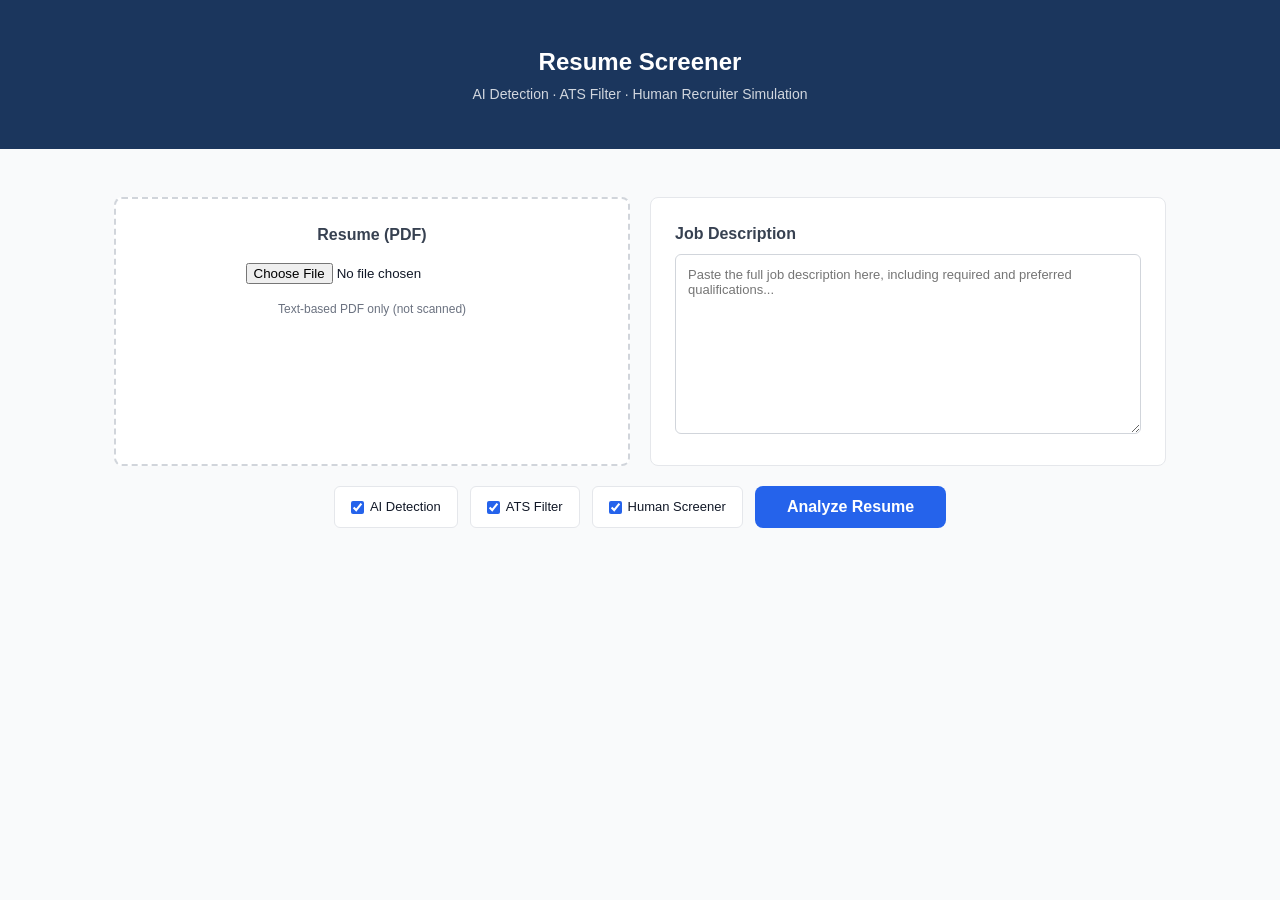
<file: tools/resume-screener/templates/index.html>
<!DOCTYPE html>
<html lang="en">
<head>
    <meta charset="UTF-8">
    <meta name="viewport" content="width=device-width, initial-scale=1.0">
    <title>Resume Screener</title>
    <style>
        :root {
            --navy: #1B365D;
            --blue: #2563eb;
            --green: #16a34a;
            --yellow: #d97706;
            --red: #dc2626;
            --gray-50: #f9fafb;
            --gray-100: #f3f4f6;
            --gray-200: #e5e7eb;
            --gray-300: #d1d5db;
            --gray-500: #6b7280;
            --gray-700: #374151;
            --gray-900: #111827;
        }

        * { box-sizing: border-box; margin: 0; padding: 0; }

        body {
            font-family: -apple-system, BlinkMacSystemFont, 'Segoe UI', Roboto, sans-serif;
            background: var(--gray-50);
            color: var(--gray-900);
            line-height: 1.5;
        }

        .container {
            max-width: 1100px;
            margin: 0 auto;
            padding: 24px;
        }

        header {
            background: var(--navy);
            color: white;
            padding: 20px 0;
            margin-bottom: 24px;
        }

        header h1 {
            font-size: 24px;
            font-weight: 700;
            text-align: center;
        }

        header p {
            text-align: center;
            opacity: 0.8;
            font-size: 14px;
            margin-top: 4px;
        }

        .upload-section {
            display: grid;
            grid-template-columns: 1fr 1fr;
            gap: 20px;
            margin-bottom: 20px;
        }

        .upload-card {
            background: white;
            border: 2px dashed var(--gray-300);
            border-radius: 8px;
            padding: 24px;
            text-align: center;
            transition: border-color 0.2s;
        }

        .upload-card:hover { border-color: var(--blue); }
        .upload-card.has-file { border-color: var(--green); border-style: solid; }

        .upload-card label {
            display: block;
            font-weight: 600;
            margin-bottom: 8px;
            color: var(--gray-700);
        }

        .upload-card input[type="file"] { margin: 8px 0; }

        .jd-input {
            background: white;
            border-radius: 8px;
            padding: 24px;
            border: 1px solid var(--gray-200);
        }

        .jd-input label {
            display: block;
            font-weight: 600;
            margin-bottom: 8px;
            color: var(--gray-700);
        }

        .jd-input textarea {
            width: 100%;
            height: 180px;
            border: 1px solid var(--gray-300);
            border-radius: 6px;
            padding: 12px;
            font-family: inherit;
            font-size: 13px;
            resize: vertical;
        }

        .jd-input textarea:focus {
            outline: none;
            border-color: var(--blue);
            box-shadow: 0 0 0 3px rgba(37, 99, 235, 0.1);
        }

        .controls {
            display: flex;
            gap: 12px;
            justify-content: center;
            margin-bottom: 32px;
            flex-wrap: wrap;
        }

        .check-toggle {
            display: flex;
            align-items: center;
            gap: 6px;
            background: white;
            border: 1px solid var(--gray-200);
            border-radius: 6px;
            padding: 8px 16px;
            cursor: pointer;
            font-size: 13px;
        }

        .check-toggle input { accent-color: var(--blue); }

        .btn {
            background: var(--blue);
            color: white;
            border: none;
            border-radius: 8px;
            padding: 12px 32px;
            font-size: 16px;
            font-weight: 600;
            cursor: pointer;
            transition: background 0.2s;
        }

        .btn:hover { background: #1d4ed8; }
        .btn:disabled { background: var(--gray-300); cursor: not-allowed; }

        .loading {
            text-align: center;
            padding: 40px;
            display: none;
        }

        .loading.active { display: block; }

        .spinner {
            width: 40px; height: 40px;
            border: 4px solid var(--gray-200);
            border-top: 4px solid var(--blue);
            border-radius: 50%;
            animation: spin 0.8s linear infinite;
            margin: 0 auto 12px;
        }

        @keyframes spin { to { transform: rotate(360deg); } }

        /* ─── Results ──────────────────────────────── */

        .results { display: none; }
        .results.active { display: block; }

        .result-section {
            background: white;
            border-radius: 8px;
            border: 1px solid var(--gray-200);
            margin-bottom: 20px;
            overflow: hidden;
        }

        .result-header {
            display: flex;
            justify-content: space-between;
            align-items: center;
            padding: 16px 20px;
            cursor: pointer;
            user-select: none;
        }

        .result-header h2 {
            font-size: 16px;
            display: flex;
            align-items: center;
            gap: 10px;
        }

        .score-badge {
            display: inline-flex;
            align-items: center;
            justify-content: center;
            width: 56px;
            height: 56px;
            border-radius: 50%;
            font-size: 18px;
            font-weight: 700;
            color: white;
        }

        .score-badge.pass { background: var(--green); }
        .score-badge.warning { background: var(--yellow); }
        .score-badge.fail { background: var(--red); }

        .verdict {
            font-size: 13px;
            padding: 8px 16px;
            border-radius: 4px;
            font-weight: 500;
        }

        .verdict.pass { background: #dcfce7; color: #166534; }
        .verdict.warning { background: #fef3c7; color: #92400e; }
        .verdict.fail { background: #fee2e2; color: #991b1b; }

        .result-body {
            padding: 0 20px 20px;
        }

        .check-row {
            display: grid;
            grid-template-columns: 200px 60px 1fr;
            gap: 12px;
            padding: 10px 0;
            border-bottom: 1px solid var(--gray-100);
            align-items: start;
        }

        .check-row:last-child { border-bottom: none; }

        .check-name {
            font-weight: 600;
            font-size: 13px;
            color: var(--gray-700);
        }

        .check-score {
            font-weight: 700;
            font-size: 14px;
            text-align: center;
        }

        .check-score.high { color: var(--green); }
        .check-score.mid { color: var(--yellow); }
        .check-score.low { color: var(--red); }

        .check-detail {
            font-size: 13px;
            color: var(--gray-500);
        }

        .keyword-tags {
            display: flex;
            flex-wrap: wrap;
            gap: 4px;
            margin-top: 6px;
        }

        .tag {
            font-size: 11px;
            padding: 2px 8px;
            border-radius: 3px;
            font-family: monospace;
        }

        .tag.matched { background: #dcfce7; color: #166534; }
        .tag.missing { background: #fee2e2; color: #991b1b; }

        .flags-list {
            margin-top: 6px;
            padding-left: 16px;
        }

        .flags-list li {
            font-size: 12px;
            color: var(--red);
            margin-bottom: 4px;
        }

        .examples {
            margin-top: 6px;
            font-size: 12px;
        }

        .examples .good { color: var(--green); }
        .examples .bad { color: var(--red); }

        @media (max-width: 768px) {
            .upload-section { grid-template-columns: 1fr; }
            .check-row { grid-template-columns: 1fr; }
        }
    </style>
</head>
<body>
    <header>
        <div class="container">
            <h1>Resume Screener</h1>
            <p>AI Detection &middot; ATS Filter &middot; Human Recruiter Simulation</p>
        </div>
    </header>

    <div class="container">
        <div class="upload-section">
            <div class="upload-card" id="resumeCard">
                <label>Resume (PDF)</label>
                <input type="file" id="resumeFile" accept=".pdf,.txt,.md" onchange="fileSelected(this, 'resumeCard')">
                <p style="font-size:12px;color:var(--gray-500);margin-top:8px">Text-based PDF only (not scanned)</p>
            </div>
            <div class="jd-input">
                <label>Job Description</label>
                <textarea id="jdText" placeholder="Paste the full job description here, including required and preferred qualifications..."></textarea>
            </div>
        </div>

        <div class="controls">
            <label class="check-toggle">
                <input type="checkbox" id="checkAI" checked> AI Detection
            </label>
            <label class="check-toggle">
                <input type="checkbox" id="checkATS" checked> ATS Filter
            </label>
            <label class="check-toggle">
                <input type="checkbox" id="checkHuman" checked> Human Screener
            </label>
            <button class="btn" id="analyzeBtn" onclick="analyze()">Analyze Resume</button>
        </div>

        <div class="loading" id="loading">
            <div class="spinner"></div>
            <p>Running screening checks...</p>
        </div>

        <div class="results" id="results"></div>
    </div>

    <script>
        function fileSelected(input, cardId) {
            const card = document.getElementById(cardId);
            if (input.files.length > 0) {
                card.classList.add('has-file');
                card.querySelector('label').textContent = '✓ ' + input.files[0].name;
            }
        }

        function getScoreClass(score) {
            if (score >= 75) return 'high';
            if (score >= 50) return 'mid';
            return 'low';
        }

        function getBadgeClass(score) {
            if (score >= 75) return 'pass';
            if (score >= 50) return 'warning';
            return 'fail';
        }

        async function analyze() {
            const resumeFile = document.getElementById('resumeFile').files[0];
            const jdText = document.getElementById('jdText').value;

            if (!resumeFile) { alert('Please upload a resume PDF'); return; }
            if (!jdText.trim()) { alert('Please paste a job description'); return; }

            const checks = [];
            if (document.getElementById('checkAI').checked) checks.push('ai');
            if (document.getElementById('checkATS').checked) checks.push('ats');
            if (document.getElementById('checkHuman').checked) checks.push('human');
            if (checks.length === 0) { alert('Select at least one check'); return; }

            // Show loading
            document.getElementById('loading').classList.add('active');
            document.getElementById('results').classList.remove('active');
            document.getElementById('analyzeBtn').disabled = true;

            const formData = new FormData();
            formData.append('resume', resumeFile);
            formData.append('job_description', jdText);
            formData.append('checks', checks.join(','));

            try {
                const resp = await fetch('/analyze', { method: 'POST', body: formData });
                const data = await resp.json();

                if (data.error) {
                    alert(data.error);
                    return;
                }

                renderResults(data);
            } catch (err) {
                alert('Error: ' + err.message);
            } finally {
                document.getElementById('loading').classList.remove('active');
                document.getElementById('analyzeBtn').disabled = false;
            }
        }

        function renderResults(data) {
            const resultsDiv = document.getElementById('results');
            let html = '';

            // AI Detection
            if (data.ai_detection) {
                html += renderSection('AI Detection', 'Will this resume be flagged as AI-generated?', data.ai_detection);
            }

            // ATS Filter
            if (data.ats_filter) {
                html += renderSection('ATS Filter', 'Will this resume pass automated screening?', data.ats_filter);
            }

            // Human Screener
            if (data.human_screener) {
                html += renderSection('Human Screener', 'Would a recruiter call for an interview?', data.human_screener);
            }

            resultsDiv.innerHTML = html;
            resultsDiv.classList.add('active');
            resultsDiv.scrollIntoView({ behavior: 'smooth' });
        }

        function renderSection(title, subtitle, result) {
            let checksHtml = '';

            for (const [key, check] of Object.entries(result.checks)) {
                const scoreClass = getScoreClass(check.score);
                let extraHtml = '';

                // Keyword match data
                if (check.match_data) {
                    const md = check.match_data;
                    extraHtml += '<div class="keyword-tags">';
                    if (md.required_matched) {
                        md.required_matched.forEach(k => {
                            extraHtml += `<span class="tag matched">${k}</span>`;
                        });
                    }
                    if (md.required_missing) {
                        md.required_missing.forEach(k => {
                            extraHtml += `<span class="tag missing">✗ ${k}</span>`;
                        });
                    }
                    extraHtml += '</div>';
                }

                // Red flags
                if (check.flags && check.flags.length > 0) {
                    extraHtml += '<ul class="flags-list">';
                    check.flags.forEach(f => {
                        extraHtml += `<li>${f}</li>`;
                    });
                    extraHtml += '</ul>';
                }

                // Bullet examples
                if (check.examples) {
                    const ex = check.examples;
                    extraHtml += '<div class="examples">';
                    if (ex.great_examples && ex.great_examples.length > 0) {
                        extraHtml += '<p class="good">Strong: "' + ex.great_examples[0] + '"</p>';
                    }
                    if (ex.weak_examples && ex.weak_examples.length > 0) {
                        extraHtml += '<p class="bad">Weak: "' + ex.weak_examples[0] + '"</p>';
                    }
                    extraHtml += '</div>';
                }

                checksHtml += `
                    <div class="check-row">
                        <div class="check-name">${check.name}</div>
                        <div class="check-score ${scoreClass}">${check.score}%</div>
                        <div>
                            <div class="check-detail">${check.detail}</div>
                            ${extraHtml}
                        </div>
                    </div>
                `;
            }

            return `
                <div class="result-section">
                    <div class="result-header" onclick="this.parentElement.querySelector('.result-body').classList.toggle('collapsed')">
                        <h2>
                            <span class="score-badge ${getBadgeClass(result.overall_score)}">${result.overall_score}%</span>
                            <span>
                                ${title}
                                <br><small style="font-weight:400;color:var(--gray-500)">${subtitle}</small>
                            </span>
                        </h2>
                    </div>
                    <div style="padding:0 20px">
                        <div class="verdict ${result.verdict_class}">${result.verdict}</div>
                    </div>
                    <div class="result-body">
                        ${checksHtml}
                    </div>
                </div>
            `;
        }
    </script>
</body>
</html>
</file>
